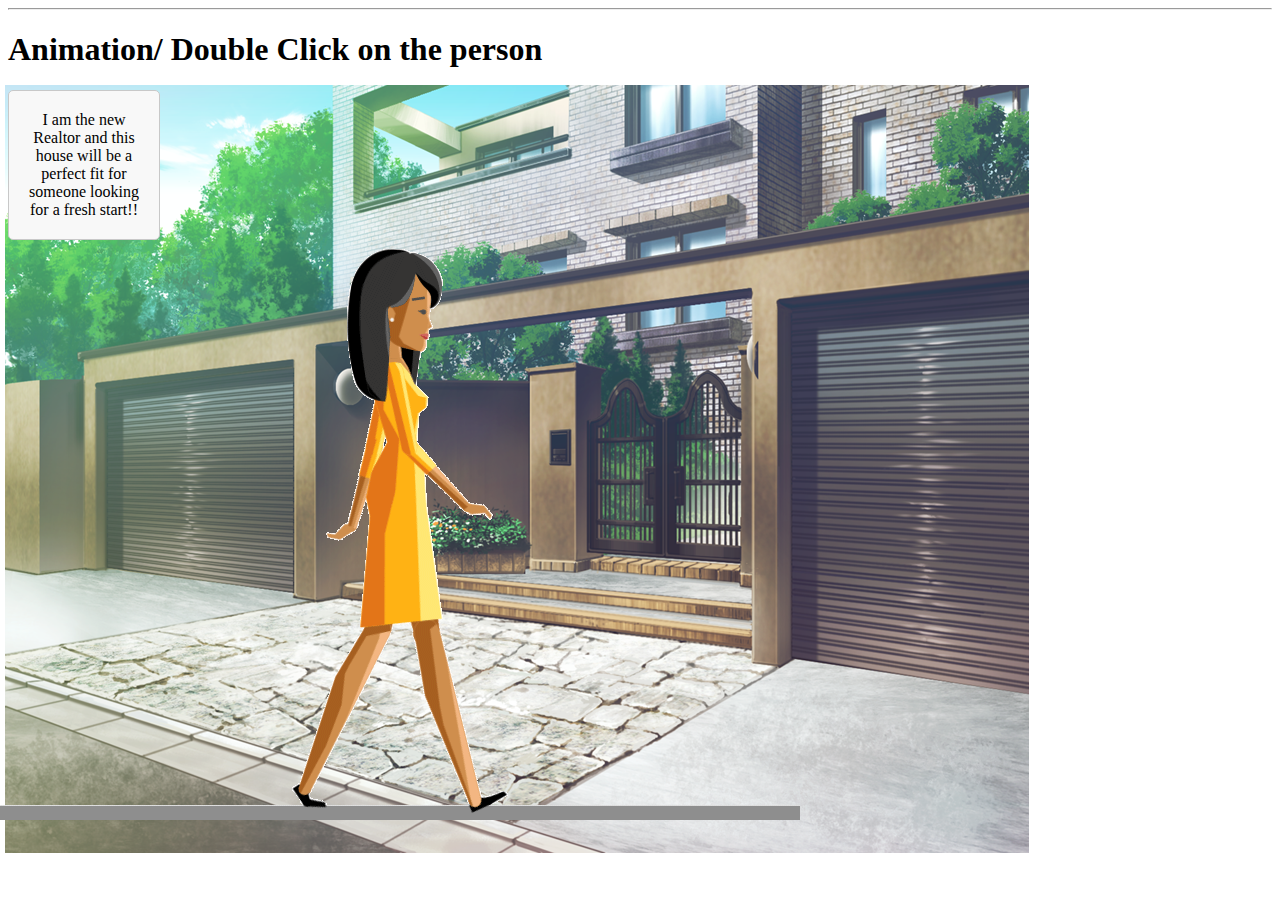
<file: Anime.html>
<!DOCTYPE html>
<html>
<head>

<title> Animation  </title>


</head>

<body>


<hr>
<h1> Animation/ Double Click on the person </h1>



<image src = "Folder/entrance.png" id = "entrance">

<image src = "Folder/tile_1.gif" id ="title" onclick = "move_title()">
<div class="speech-bubble">
<div class="arrow bottom right"></div>
I am the new Realtor and this house will be a perfect fit for someone looking for a fresh start!!
</div>

<style>

$arrow-outside-color: #c8c8c8;
$arrow-inside-color: #f8f8f8;
$arrow-outside-showing-border: 8px solid transparent;
$arrow-inside-showing-border: 7px solid transparent;

#message{
	position: absolute;
	background-color: red;	


}

#title {
	position: absolute;
	top: 220px;
	left: 0;

} 
#entrance{
	position: absolute;
	top: 85px;
	left:5px;

} 

.speech-bubble {
background-color: #f8f8f8;
border: 1px solid #c8c8c8;
border-radius: 5px;
width: 110px;
text-align: center;
padding: 20px;
position: absolute;

.arrow-bottom {
width: 0;
height: 0;
border-top: 8px solid $arrow-outside-color;
border-left: $arrow-outside-showing-border;
border-right: $arrow-outside-showing-border;
bottom: -8px;
position: absolute;
}

.arrow-bottom:after {
border-top: 7px solid $arrow-inside-color;
border-left: $arrow-inside-showing-border;
border-right: $arrow-inside-showing-border;
left: -7px;
bottom: 1px;
content: "";
position: absolute;
}


}





</style>

	<script>
 
		var left =0;
		var stepNum = 1;
		var stepSound = new Audio('Folder/shoe-footstep.mp3');
		stepNum.volume = .5;
		var title = document.getElementById('title');

		var move_title = function() {

			
			if(stepNum>24) {
				stepNum = 1;
			}
			if(stepNum >0){


				console.log(stepSound.currentTime);
				stepSound.play();
			

			}
			title.style.left = left + 'px';
			title.src = 'Folder/tile_'+stepNum+'.gif';
			stepNum = stepNum + 1;
			
			setTimeout(move_title, 100);

		}


	</script>

</body>

</html>
</file>
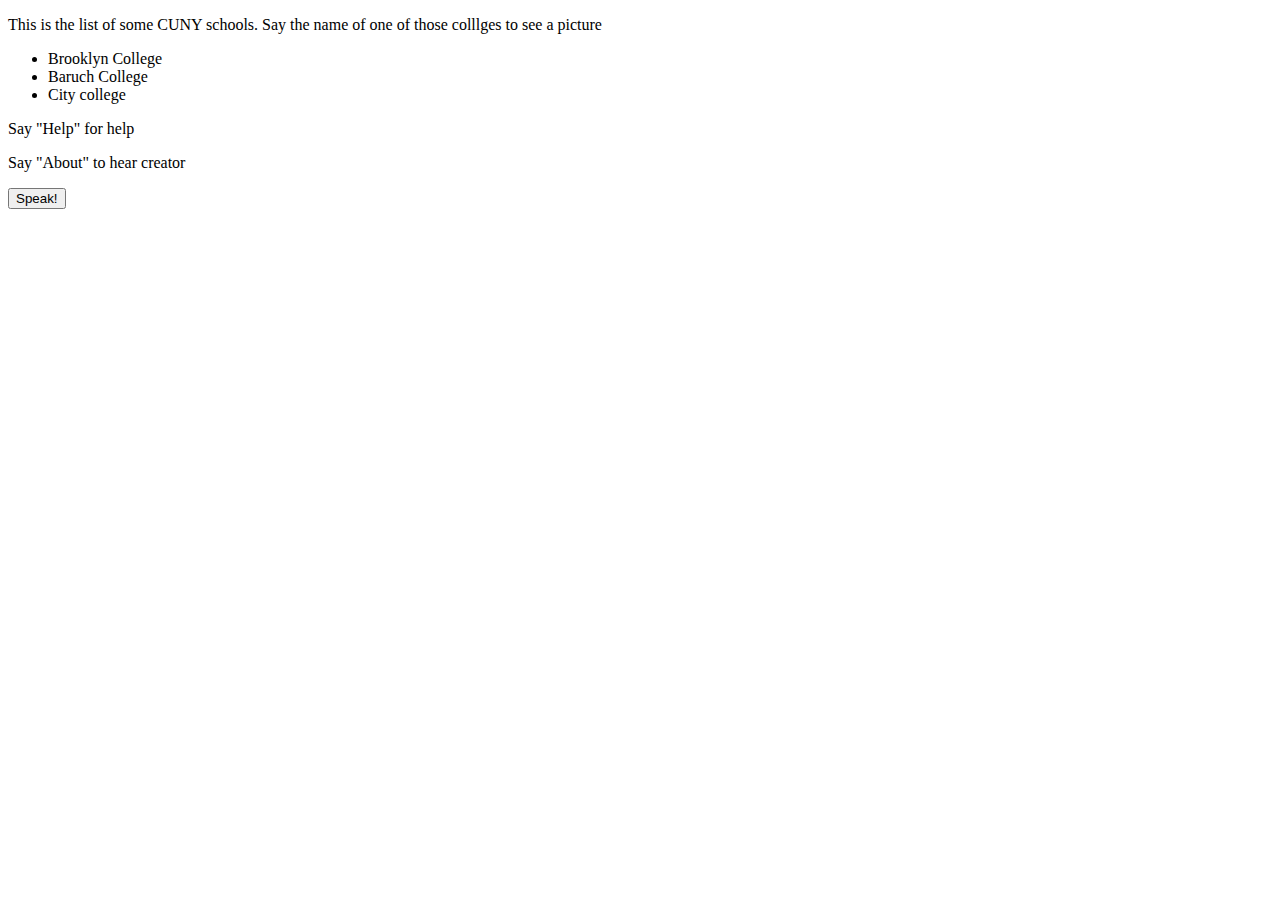
<file: Audio_Project.html>
<!DOCTYPE html>
<html lang="en">
<head>
    <meta charset="UTF-8">
    <meta name="viewport" content="width=device-width, initial-scale=1.0">
    <meta http-equiv="X-UA-Compatible" content="ie=edge">
    <title>Audio Project</title>
</head>
<body>
    <p>This is the list of some CUNY schools. Say the name of one of those colllges to see a picture</p>
    <ul>
    <li>Brooklyn College</li>
    <li>Baruch College</li>
    <li>City college</li>
    </ul
    <p>Say "Help" for help</p>
    <p>Say "About" to hear creator</p>
    <button id='btnGiveCommand'>Speak!</button>
    <br><br>
    <span id='message'></span>
    <br><br>
    

    <script>
        var message = document.querySelector('#message');

        var SpeechRecognition = SpeechRecognition || webkitSpeechRecognition;
        var SpeechGrammarList = SpeechGrammarList || webkitSpeechGrammarList;

        var grammar = '#JSGF V1.0;'

        <image src = "Folder/schoolImage.jpg" id ="bc">
        <image src = "Folder/baruch.png" id ="baruch">
        <image src = "Folder/city.png" id ="city">


        var recognition = new SpeechRecognition();
        var speechRecognitionList = new SpeechGrammarList();
        speechRecognitionList.addFromString(grammar, 1);
        recognition.grammars = speechRecognitionList;
        recognition.lang = 'en-US';
        recognition.interimResults = false;

        recognition.onresult = function(event) {
            var last = event.results.length - 1;
            var command = event.results[last][0].transcript;
            message.textContent = 'Voice Input: ' + command + '.';

            if(command.toLowerCase() === 'Brooklyn College'){
                ctx.displayImage(bc,30,30);
            }
            else if (command.toLowerCase() === 'Baruch College '){
                ctx.displayImage(baruch,30,30);
            }
            else if (command.toLowerCase() === 'Cty College'){
                ctx.displayImage(city,30,30);
            }

            else if (command.toLowerCase() === 'help'){
                var msg = new SpeechSynthesisUtterance();
                msg.text = "Please, say the name of one of these CUNY schools to see a picture:";
                window.speechSynthesis.speak(msg);
            }
            else if (command.toLowerCase() === 'about'){
                var msg = new SpeechSynthesisUtterance();
                msg.text = "The author is Islande Derazin. I referred to differnt online resources to complete this project .";
                window.speechSynthesis.speak(msg);
            }   
        };

        recognition.onspeechend = function() {
            recognition.stop();
        };

        recognition.onerror = function(event) {
            message.textContent = 'Error occurred in recognition: ' + event.error;
        }        

        document.querySelector('#btnGiveCommand').addEventListener('click', function(){
            recognition.start();

        });


    </script>
</body>
</file>
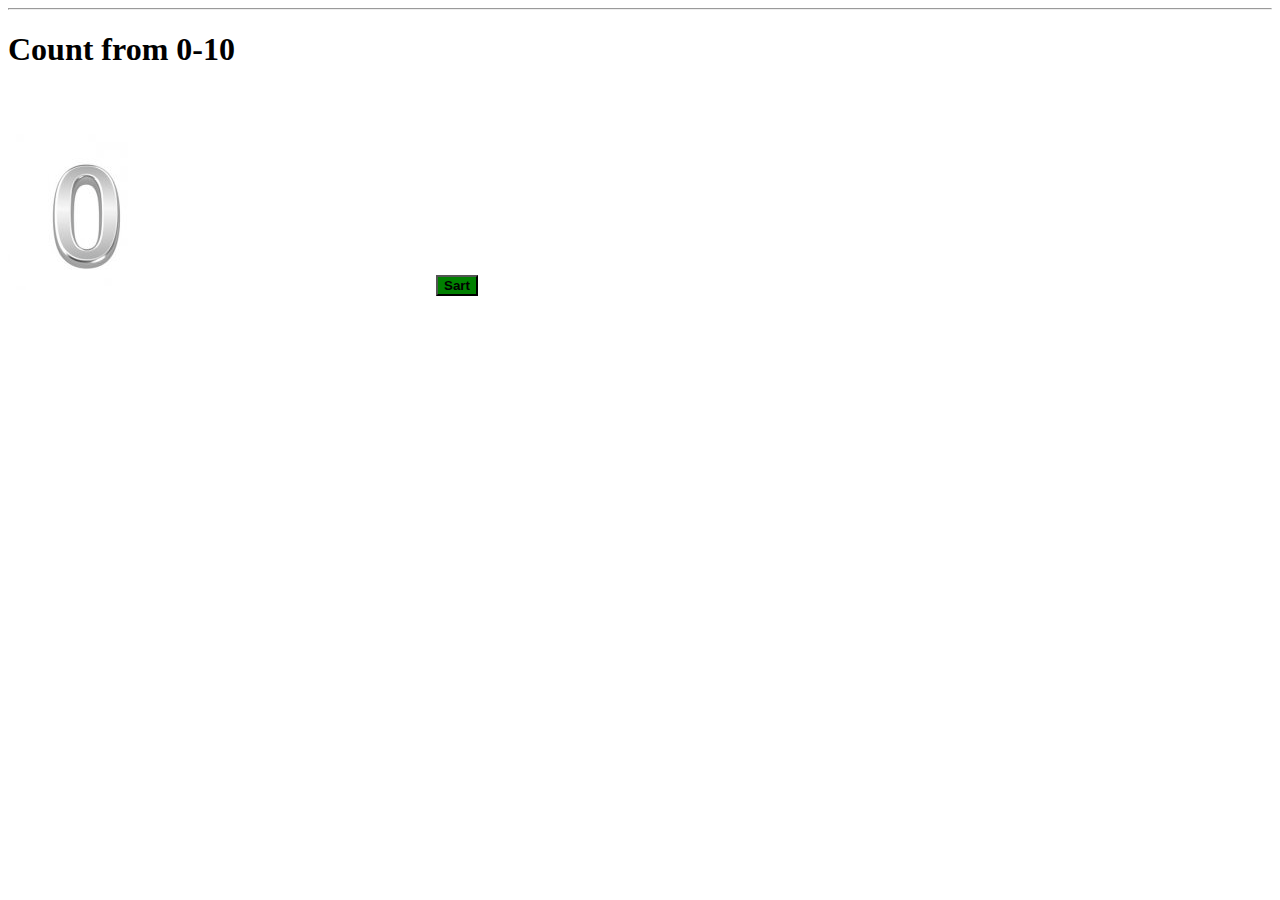
<file: spritesheetLab.html>
<!DOCTYPE html>
<html>
<head>


<meta charset="UTF-8">
    
<meta name="viewport" content="width=device-width, initial-scale=1.0">

<title>Count </title>

</head>

<body>



<hr>
<h1> Count from 0-10 </h1>


<image src = "Folder/num1.png" id ="num">


<canvas id="myCanvas" width="300" height="200"></canvas>
</canvas>
<button style="background-color:green" onclick="count()" type="button"><b>Sart</b></button>


<style>


</style>

	<script>
 
		var left =0;
		var countNum = 1;

		var num = document.getElementById('num');

		var count = function() {

			
			if(countNum>10) {
				countNum = 1;
			
				}

				num.style.left = left + 'px';
				num.src = 'Folder/num'+countNum+'.png';
				countNum = countNum + 1;
			

			

			setTimeout(count, 200);

		}


	</script>

</body>

</html>
</file>
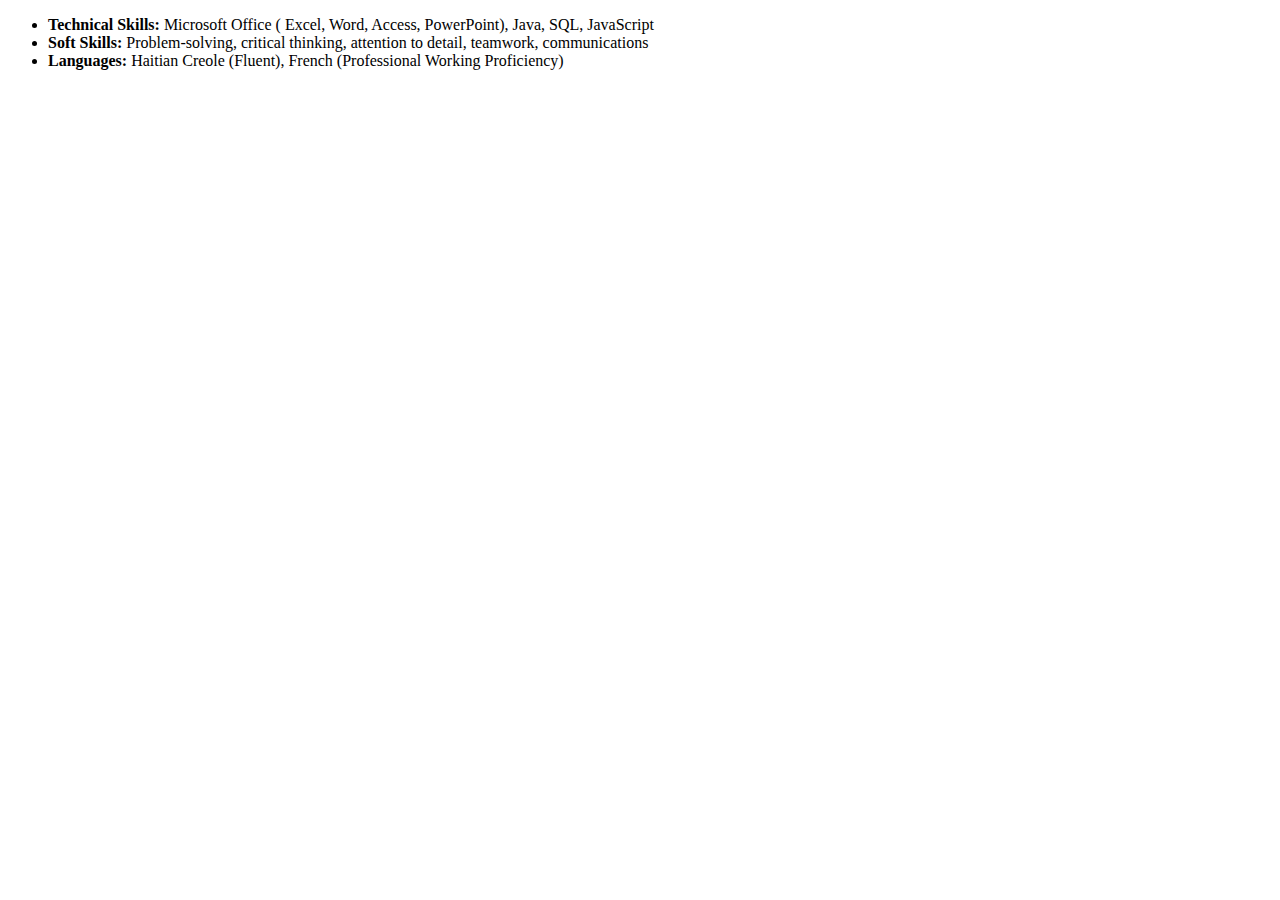
<file: Resume Lab/Additional.html>
<!Doctype Html>  
<Html>     
<Head>      
<Title>     
Experience

</Title>  
</Head>  
<Body>   


<ul>  
<li> <b>Technical Skills:</b> Microsoft Office ( Excel, Word, Access, PowerPoint), Java, SQL, JavaScript

 </li>  

<li> <b>Soft Skills:</b> Problem-solving, critical thinking, attention to detail, teamwork, communications
 </li>  

<li> <b>Languages: </b>Haitian Creole (Fluent), French (Professional Working Proficiency)</li>  

</ul>  
</Body>   
</Html>
</file>
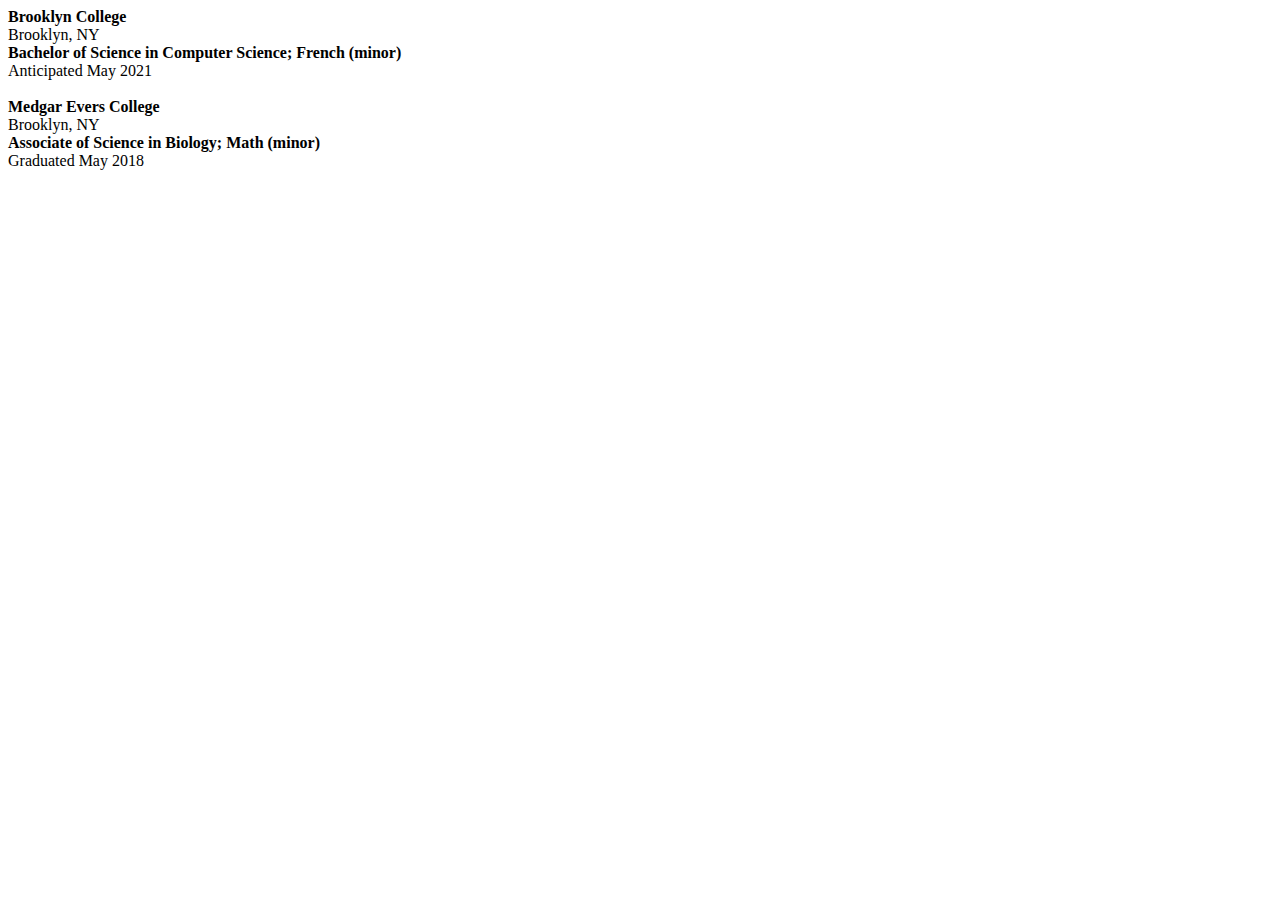
<file: Resume Lab/Education.html>
<!Doctype Html>  
<Html>     
<Head>      
<Title>     
Education

</Title>  
</Head>  
<Body>   


<b> Brooklyn College </b>
<br>Brooklyn, NY 
<br><b> Bachelor of Science in Computer Science; French (minor)</b>
<br> Anticipated May 2021

<br>

<br><b> Medgar Evers College </b>
<br>Brooklyn, NY 
<br><b> Associate of Science in Biology; Math (minor) </b>
<br> Graduated May 2018






</Body>   
</Html>
</file>
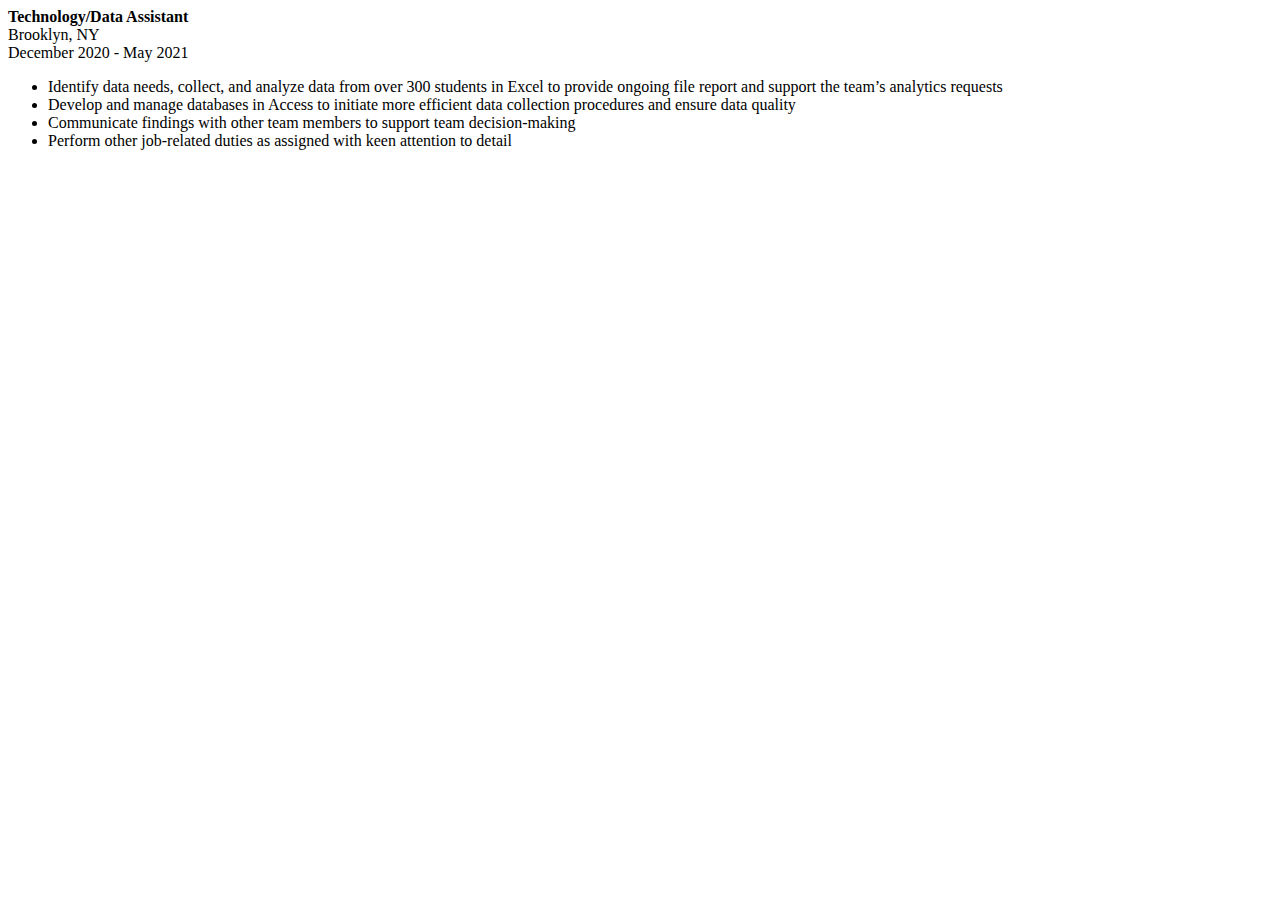
<file: Resume Lab/Experience.html>
<!Doctype Html>  
<Html>     
<Head>      
<Title>     
Experience

</Title>  
</Head>  
<Body>   

<b> Technology/Data Assistant </b>
<br>Brooklyn, NY 

<br> December 2020 - May 2021 

<ul>  
<li> Identify data needs, collect, and analyze data from over 300 students in Excel to provide ongoing file report and support
the team’s analytics requests
 </li>  

<li> Develop and manage databases in Access to initiate more efficient data collection procedures and ensure data quality </li>  

<li> Communicate findings with other team members to support team decision-making</li>  
<li> Perform other job-related duties as assigned with keen attention to detail
 </li>  

</ul>  
</Body>   
</Html>
</file>
